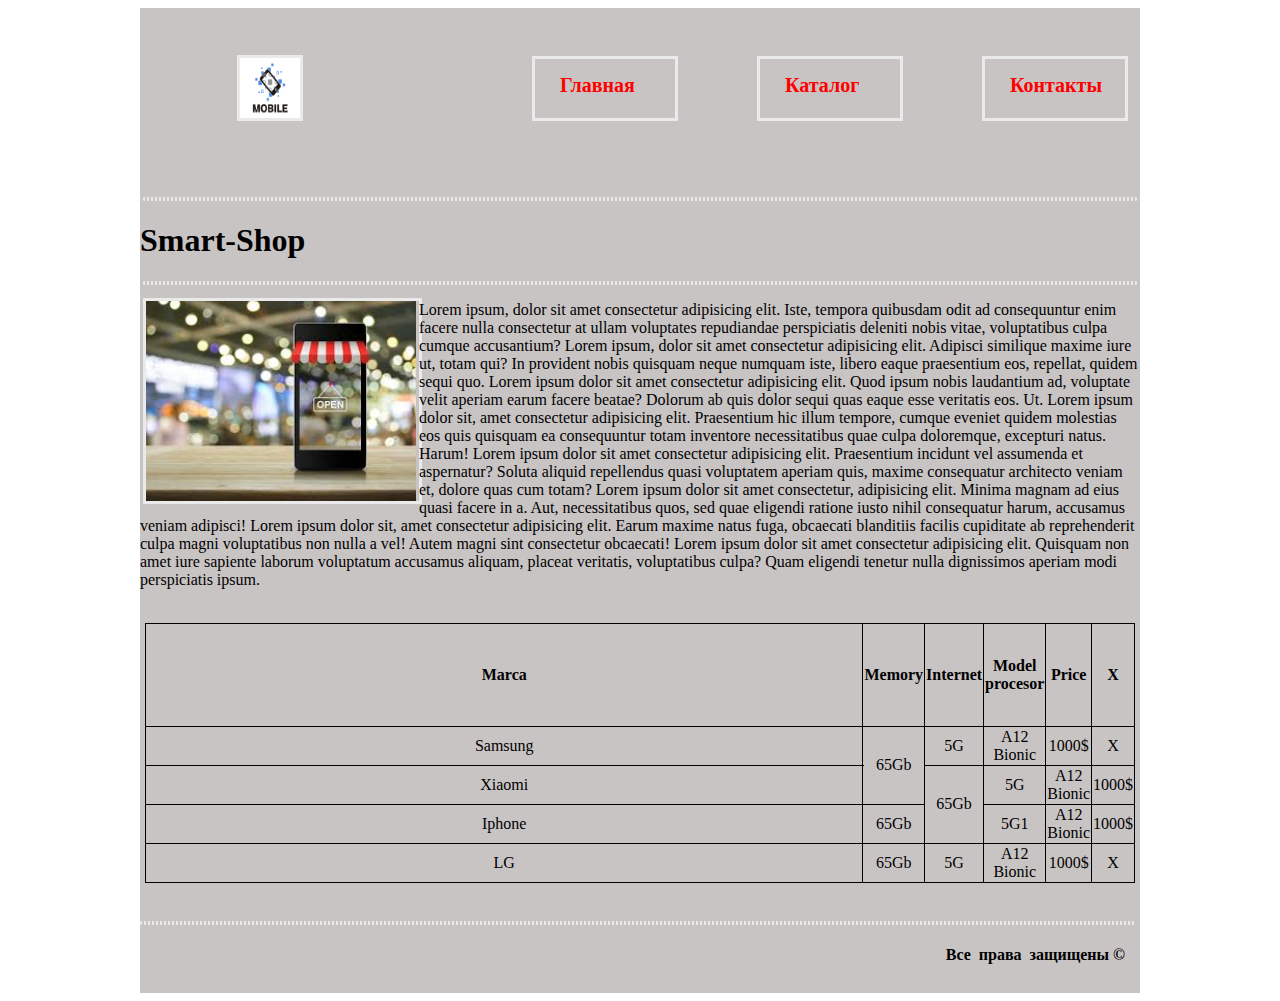
<file: index.html>
<!DOCTYPE html>
<html lang="en">
<head>
    <meta charset="UTF-8">
    <meta http-equiv="X-UA-Compatible" content="IE=edge">
    <meta name="viewport" content="width=device-width, initial-scale=1.0">
    <title>Главная</title>
    <link rel="stylesheet" href="page.css"> 
</head>
<body> 
    <div class="container">
        <div class="header">
            <div class="logo">
                <a href="index.html"><img src="img/logo.png" alt="logo"></a>
            </div>
            <ul class="menu">
                <li><a href="Контакты.html">Контакты</a></li>
                <li><a href="Каталог.html">Каталог</a></li>
                <li><a href="index.html">Главная</a></li>
            </ul>
        </div>

    <div class="content">
        <hr class="hh">
        <h1>
             Smart-Shop
        </h1>
        <hr class="hh">
        
        <p>
            <img src="img/images.jpeg" alt="photo shop">
            Lorem ipsum, dolor sit amet consectetur adipisicing elit. Iste, tempora quibusdam odit ad consequuntur enim facere nulla consectetur at ullam voluptates repudiandae perspiciatis deleniti nobis vitae, voluptatibus culpa cumque accusantium?
            Lorem ipsum, dolor sit amet consectetur adipisicing elit. Adipisci similique maxime iure ut, totam qui? In provident nobis quisquam neque numquam iste, libero eaque praesentium eos, repellat, quidem sequi quo.
            Lorem ipsum dolor sit amet consectetur adipisicing elit. Quod ipsum nobis laudantium ad, voluptate velit aperiam earum facere beatae? Dolorum ab quis dolor sequi quas eaque esse veritatis eos. Ut.
            Lorem ipsum dolor sit, amet consectetur adipisicing elit. Praesentium hic illum tempore, cumque eveniet quidem molestias eos quis quisquam ea consequuntur totam inventore necessitatibus quae culpa doloremque, excepturi natus. Harum!
            Lorem ipsum dolor sit amet consectetur adipisicing elit. Praesentium incidunt vel assumenda et aspernatur? Soluta aliquid repellendus quasi voluptatem aperiam quis, maxime consequatur architecto veniam et, dolore quas cum totam?
            Lorem ipsum dolor sit amet consectetur, adipisicing elit. Minima magnam ad eius quasi facere in a. Aut, necessitatibus quos, sed quae eligendi ratione iusto nihil consequatur harum, accusamus veniam adipisci!
            Lorem ipsum dolor sit, amet consectetur adipisicing elit. Earum maxime natus fuga, obcaecati blanditiis facilis cupiditate ab reprehenderit culpa magni voluptatibus non nulla a vel! Autem magni sint consectetur obcaecati!
            Lorem ipsum dolor sit amet consectetur adipisicing elit. Quisquam non amet iure sapiente laborum voluptatum accusamus aliquam, placeat veritatis, voluptatibus culpa? Quam eligendi tenetur nulla dignissimos aperiam modi perspiciatis ipsum.
        </p>
        <br>

        <table class="table">
            <tr>
                <th colspan="2" >Marca</th>
                <th >Memory</th>
                <th>Internet</th>
                <th>Model procesor</th>
                <th>Price</th>
                <th> X </th>
            </tr>
            <tr>
                <td colspan="2">Samsung</td>
                <td rowspan="2">65Gb</td>
                <td>5G</td>
                <td>A12 Bionic</td>
                <td>1000$</td>
                <td>X</td>
            
            </tr>
            <tr>
                <td colspan="2" >Xiaomi</td>
                <td rowspan="2"> 65Gb</td>
                <td>5G</td>
                <td>A12 Bionic</td>
                <td>1000$</td>
            
            </tr>
            <tr>
                <td colspan="2">Iphone</td>
                <td >65Gb</td>
                <td>5G1</td>
                <td>A12 Bionic</td>
                <td>1000$</td>
            
            </tr>
            <tr>
                <td colspan="2">LG</td>
                <td>65Gb</td>
                <td>5G</td>
                <td>A12 Bionic</td>
                <td>1000$</td>
                <td>X</td>
            
            </tr>
        </table>
    </div>
    <div class="footer">
        <hr class="hh">

        <footer>
            <h4>
            ​   Все​ ​ права​ ​ защищены&nbsp;&copy;
            </h4>
        </footer>
    </div>
</div>
</body>
</html>
</file>
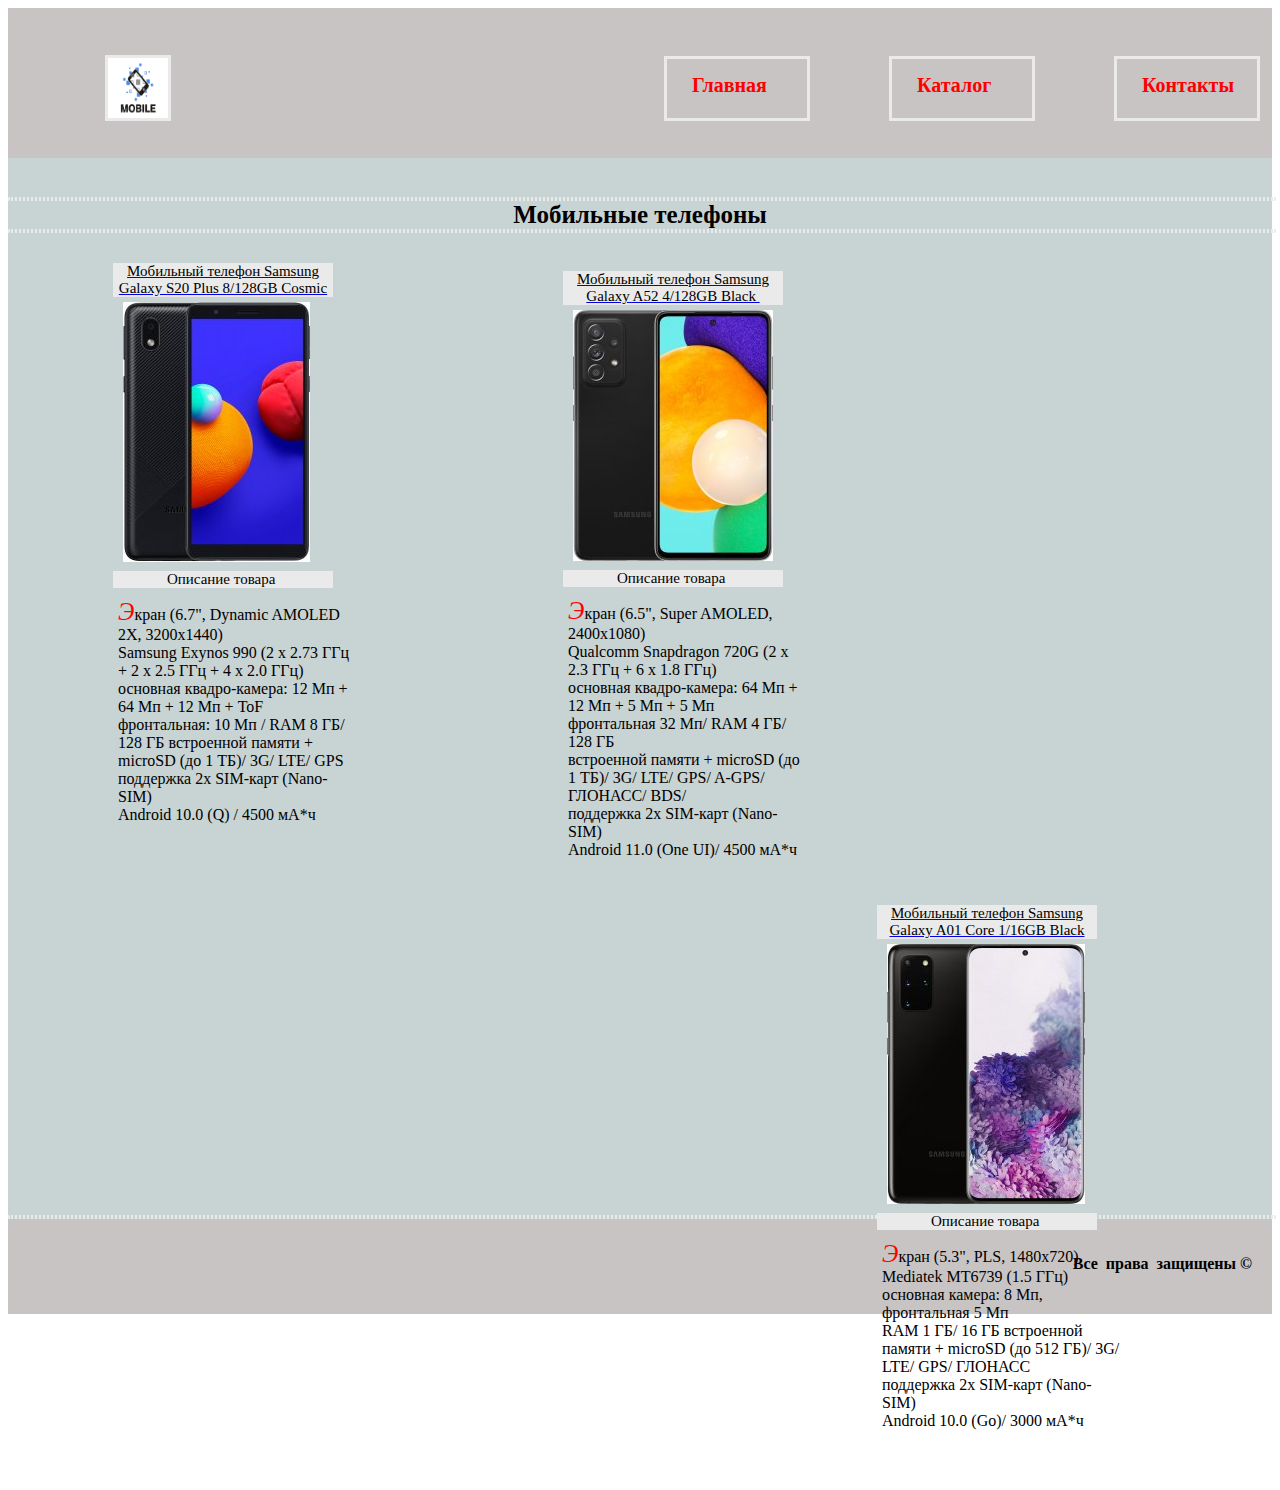
<file: Каталог.html>
<!DOCTYPE html>
<html lang="en">
<head>
    <meta charset="UTF-8">
    <meta http-equiv="X-UA-Compatible" content="IE=edge">
    <meta name="viewport" content="width=device-width, initial-scale=1.0">
    <title>Каталог </title>
    <link rel="stylesheet" href="page.css"> 
</head>
<body>
    <div class="catalogcont">
        <div class="header">
            <div class="logo">
                <a href="index.html"><img src="img/logo.png" alt="logo"></a>
            </div>
            <ul class="menu">
                <li><a href="Контакты.html">Контакты</a></li>
                <li><a href="Каталог.html">Каталог</a></li>
                <li><a href="index.html">Главная</a></li>
            </ul>
        </div>
        <hr class="hh" >
        <h1>Мобильные телефоны</h1>
        <hr class="hh" >

        <div class="c1">
            <a href="Товар​.каталога1.html"><h3>Мобильный телефон Samsung Galaxy A52 4/128GB Black ​</h3></a>
            <a href="Товар​.каталога1.html"><img src="img/166276365.jpg" alt=""></a>
            <h3>Описание​  товара ​</h3>
            <p class="text">
                Экран (6.5", Super AMOLED, 2400x1080)</br> Qualcomm Snapdragon 720G (2 x 2.3 ГГц + 6 x 1.8 ГГц)</br> основная квадро-камера: 64 Мп + 12 Мп + 5 Мп + 5 Мп</br> фронтальная 32 Мп/ RAM 4 ГБ/ 128 ГБ </br>встроенной памяти + microSD (до 1 ТБ)/ 3G/ LTE/ GPS/ A-GPS/ ГЛОНАСС/ BDS/ </br>поддержка 2х SIM-карт (Nano-SIM)</br> Android 11.0 (One UI)/ 4500 мА*ч
            </p>
            </br>
        </div>

        <div class="c2">
            <a href="Товар​.​каталога2.html"><h3>Мобильный телефон Samsung Galaxy S20 Plus 8/128GB Cosmic </h3></a>
            <a href="Товар​.​каталога2.html"><img src="img/143430934.jpg" alt=""></a>
            <h3>Описание​  товара ​</h3>
            <p class="text">
                Экран (6.7", Dynamic AMOLED 2X, 3200x1440)</br> Samsung Exynos 990 (2 x 2.73 ГГц + 2 x 2.5 ГГц + 4 x 2.0 ГГц)</br> основная квадро-камера: 12 Мп + 64 Мп + 12 Мп + ToF</br> фронтальная: 10 Мп / RAM 8 ГБ/ 128 ГБ встроенной памяти + microSD (до 1 ТБ)/ 3G/ LTE/ GPS</br> поддержка 2х SIM-карт (Nano-SIM)</br>Android 10.0 (Q) / 4500 мА*ч
            </p>
            
        </div>  

        <div class="c3">
            <a href="Товар​.каталога3.html"><h3>Мобильный телефон Samsung Galaxy A01 Core 1/16GB Black​</h3></a>
            <a href="Товар​.каталога3.html"><img src="img/21701850.jpg" alt=""></a>
            <h3>Описание​  товара ​</h3>
            <p class="text">
                Экран (5.3", PLS, 1480x720)</br> Mediatek MT6739 (1.5 ГГц)</br> основная камера: 8 Мп, фронтальная 5 Мп</br> RAM 1 ГБ/ 16 ГБ встроенной памяти + microSD (до 512 ГБ)/ 3G/ LTE/ GPS/ ГЛОНАСС</br>поддержка 2х SIM-карт (Nano-SIM)</br> Android 10.0 (Go)/ 3000 мА*ч
            </p>
            
        </div>
        <hr class="hh">
        <footer  class="footer1">
            <h4>
                ​Все​ ​ права​ ​ защищены&nbsp;&copy;
            </h4>
        </footer>
    </div>
    
</body>
</html>
</file>
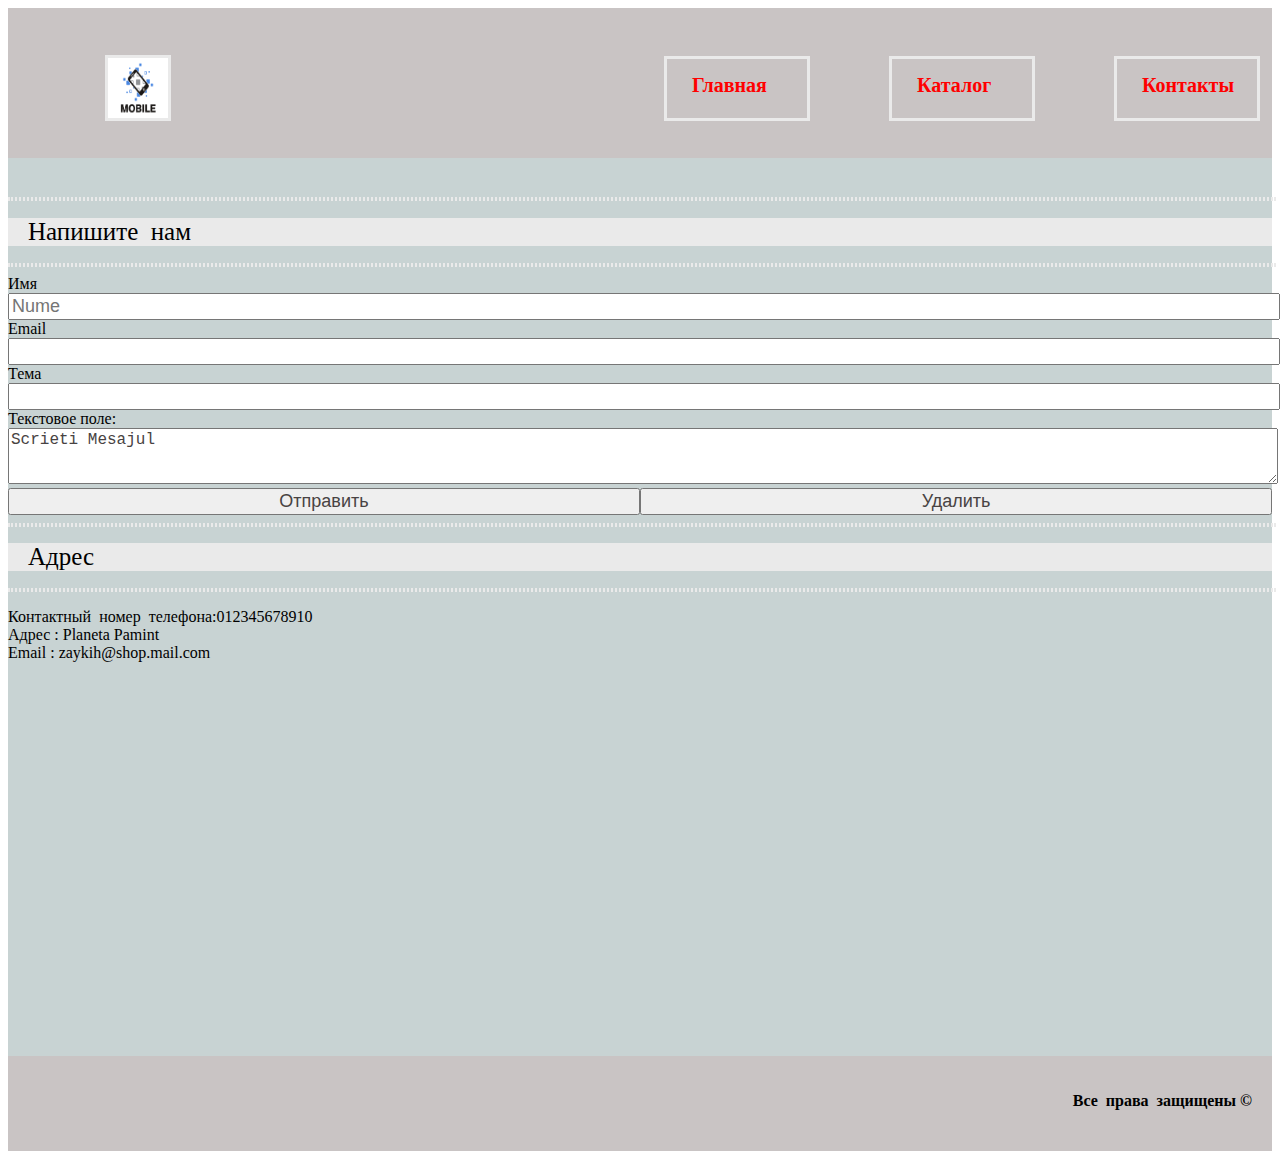
<file: Контакты.html>
<!DOCTYPE html>
<html lang="en">
<head>
    <meta charset="UTF-8">
    <meta http-equiv="X-UA-Compatible" content="IE=edge">
    <meta name="viewport" content="width=device-width, initial-scale=1.0">
    <title>Контакты</title>
    <link rel="stylesheet" href="page.css"> 
</head>
<body>
    <div class="contatepag">
        <div class="header">
            <div class="logo">
                <a href="index.html"><img src="img/logo.png" alt="logo"></a>
            </div>
            <ul class="menu">
                <li><a href="Контакты.html">Контакты</a></li>
                <li><a href="Каталог.html">Каталог</a></li>
                <li><a href="index.html">Главная</a></li>
            </ul>
        </div>
        <hr class="hhr" width="100%">
        <h1>
            Напишите​ ​ нам
        </h1>
        <hr class="hhr"  width="100%">
        <form action="#">
            Имя<input type="text" placeholder="nume"><br>
            Email<input type="email" ><br>
            Тема<input type="text"><br>
            Текстовое​  поле:<br>
            <textarea name="comment">scrieti mesajul </textarea><br>
            <input type="submit" value="отправить"><input type="reset"value="Удалить"><br>
        </form>
        <hr class="hhr">
        <h1>Адрес</h1>
        <hr class="hhr">
        <p>
            Контактный​ ​ номер​ ​ телефона:012345678910 <br>
            Адрес :  Planeta Pamint <br>
            Email : zaykih@shop.mail.com<br>
    
        </p>
        <iframe 
            src="https://www.google.com/maps/embed?pb=!1m14!1m12!1m3!1d43019.24602959886!2d28.140081600000002!3d47.63190665!2m3!1f0!2f0!3f0!3m2!1i1024!2i768!4f13.1!5e0!3m2!1sen!2s!4v1637865611052!5m2!1sen!2s" width="100%" height="300px" style="border:0;" allowfullscreen="" loading="lazy">
        </iframe>
        
        <footer  class="footer1" >
            <h4>
                ​Все​ ​ права​ ​ защищены&nbsp;&copy;
            </h4>
        </footer>
    </div>
</body>
</html>
</file>
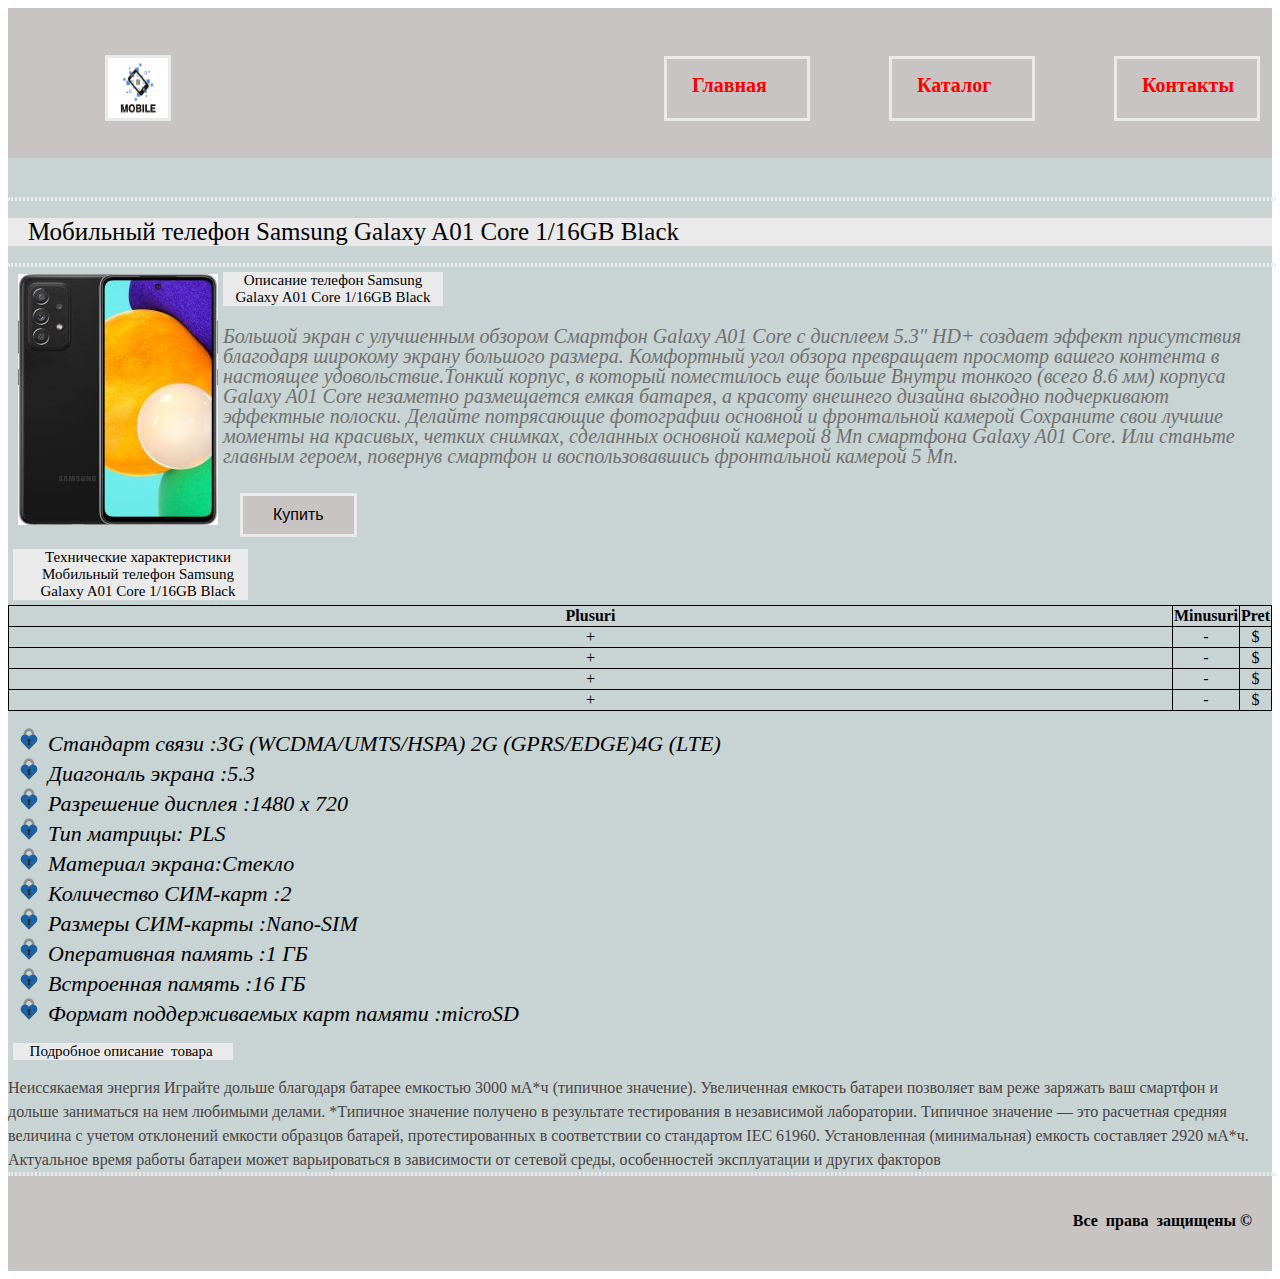
<file: Товар​.каталога1.html>
<!DOCTYPE html>
<html lang="en">
<head>
    <meta charset="UTF-8">
    <meta http-equiv="X-UA-Compatible" content="IE=edge">
    <meta name="viewport" content="width=device-width, initial-scale=1.0">
    <title>Товар​  ​каталога</title>
    <link rel="stylesheet" href="page.css"> 
</head>
<body>
    <div class="header">
        <div class="logo">
            <a href="index.html"><img src="img/logo.png" alt="logo"></a>
        </div>
        <ul class="menu">
            <li><a href="Контакты.html">Контакты</a></li>
            <li><a href="Каталог.html">Каталог</a></li>
            <li><a href="index.html">Главная</a></li>
        </ul>
    </div>
    <div class="t1content">
        <hr>
        <h1>Мобильный телефон Samsung Galaxy A01 Core 1/16GB Black</h1>
        <hr>
        <div class="scrut">
    
            <a href="img/166276365.jpg"target="_blank">
                <img src="img/166276365.jpg" alt="">
            </a>
            <h3>Описание телефон Samsung Galaxy A01 Core 1/16GB Black</h3>
            <p class="des">
                Большой экран с улучшенным обзором
                Смартфон Galaxy A01 Core с дисплеем 5.3" HD+ создает эффект присутствия благодаря широкому экрану большого размера. Комфортный угол обзора превращает просмотр вашего контента в настоящее удовольствие.Тонкий корпус, в который поместилось еще больше
                Внутри тонкого (всего 8.6 мм) корпуса Galaxy A01 Core незаметно размещается емкая батарея, а красоту внешнего дизайна выгодно подчеркивают эффектные полоски.
                Делайте потрясающие фотографии основной и фронтальной камерой
                Сохраните свои лучшие моменты на красивых, четких снимках, сделанных основной камерой 8 Мп смартфона Galaxy A01 Core. Или станьте главным героем, повернув смартфон и воспользовавшись фронтальной камерой 5 Мп.
            </p>
            <button class="button">Купить</button>
        </div>

        <h3 class="teh">Технические характеристики Мобильный телефон Samsung Galaxy A01 Core 1/16GB Black </h3>
        <table class="date">
            <tr>
                <th>Plusuri</th>
                <th>Minusuri</th>
                <th>Pret</th>
            </tr>
            <tr>
                <td>+</td>
                <td>-</td>
                <td>$</td>

            </tr>
            <tr>
                <td>+</td>
                <td>-</td>
                <td>$</td>
            </tr>
            <tr>
                <td>+</td>
                <td>-</td>
                <td>$</td>
            </tr>
            <tr>
                <td>+</td>
                <td>-</td>
                <td>$</td>
            </tr>

        </table>
        <ul class="list">
            <li>Стандарт связи :3G (WCDMA/UMTS/HSPA) 2G (GPRS/EDGE)4G (LTE)</li>
            <li>Диагональ экрана :5.3</li>
            <li>Разрешение дисплея :1480 x 720</li>
            <li>Тип матрицы: PLS</li>
            <li>Материал экрана:Стекло</li>
            <li>Количество СИМ-карт :2</li>
            <li>Размеры СИМ-карты :Nano-SIM</li>
            <li>Оперативная память :1 ГБ</li>
            <li>Встроенная память :16 ГБ</li>
            <li> Формат поддерживаемых карт памяти :microSD</li>
        
        </ul>
    
        <h3>Подробное​  описание​ ​ товара ​</h3>
        <p class="ddes">
            Неиссякаемая энергия
            Играйте дольше благодаря батарее емкостью 3000 мА*ч (типичное значение). Увеличенная емкость батареи позволяет вам реже заряжать ваш смартфон и дольше заниматься на нем любимыми делами.
            *Типичное значение получено в результате тестирования в независимой лаборатории. Типичное значение — это расчетная средняя величина с учетом отклонений емкости образцов батарей, протестированных в соответствии со стандартом IEC 61960. Установленная (минимальная) емкость составляет 2920 мА*ч. Актуальное время работы батареи может варьироваться в зависимости от сетевой среды, особенностей эксплуатации и других факторов
        </p>
        <hr>
    </div>
    <footer  class="footer1">
        <h4>
            ​Все​ ​ права​ ​ защищены&nbsp;&copy;
        </h4>
    </footer>
</body>
</html>
</file>
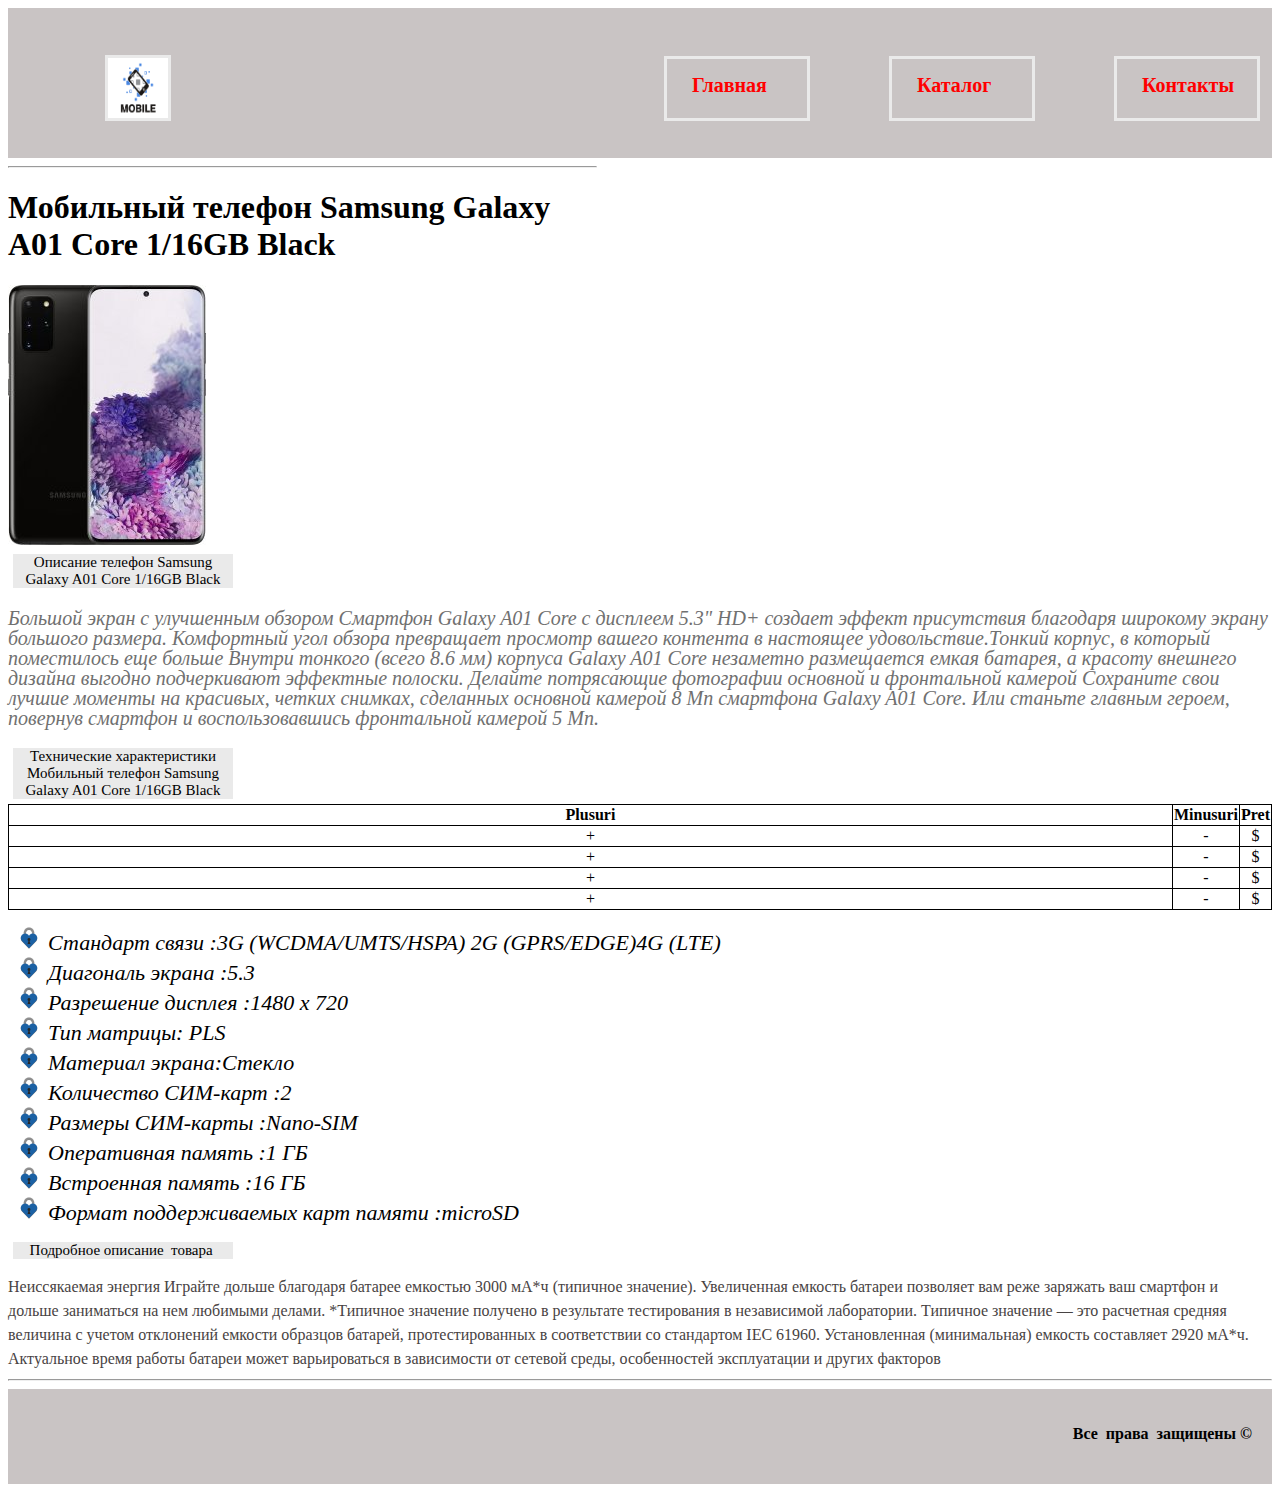
<file: Товар​.каталога3.html>
<!DOCTYPE html>
<html lang="en">
<head>
    <meta charset="UTF-8">
    <meta http-equiv="X-UA-Compatible" content="IE=edge">
    <meta name="viewport" content="width=device-width, initial-scale=1.0">
    <title>Товар​  ​каталога</title>
    <link rel="stylesheet" href="page.css"> 
</head>
<body>
    <div class="header">
        <div class="logo">
            <a href="index.html"><img src="img/logo.png" alt="logo"></a>
        </div>
        <ul class="menu">
            <li><a href="Контакты.html">Контакты</a></li>
            <li><a href="Каталог.html">Каталог</a></li>
            <li><a href="index.html">Главная</a></li>
        </ul>
    </div>
    <hr>

    <h1>Мобильный телефон Samsung Galaxy A01 Core 1/16GB Black​</h1>
    <a href="img/21701850.jpg"target="_blank">
        <img src="img/21701850.jpg" alt="">
    </a>
    <h3>Описание телефон Samsung Galaxy A01 Core 1/16GB Black</h3>
    <p class="des">
        Большой экран с улучшенным обзором
        Смартфон Galaxy A01 Core с дисплеем 5.3" HD+ создает эффект присутствия благодаря широкому экрану большого размера. Комфортный угол обзора превращает просмотр вашего контента в настоящее удовольствие.Тонкий корпус, в который поместилось еще больше
        Внутри тонкого (всего 8.6 мм) корпуса Galaxy A01 Core незаметно размещается емкая батарея, а красоту внешнего дизайна выгодно подчеркивают эффектные полоски.
        Делайте потрясающие фотографии основной и фронтальной камерой
        Сохраните свои лучшие моменты на красивых, четких снимках, сделанных основной камерой 8 Мп смартфона Galaxy A01 Core. Или станьте главным героем, повернув смартфон и воспользовавшись фронтальной камерой 5 Мп.
    </p>
    <h3>Технические характеристики Мобильный телефон Samsung Galaxy A01 Core 1/16GB Black </h3>
    <table class="date">
        <tr>
            <th>Plusuri</th>
            <th>Minusuri</th>
            <th>Pret</th>
        </tr>
        <tr>
            <td>+</td>
            <td>-</td>
            <td>$</td>

        </tr>
        <tr>
            <td>+</td>
            <td>-</td>
            <td>$</td>
        </tr>
        <tr>
            <td>+</td>
            <td>-</td>
            <td>$</td>
        </tr>
        <tr>
            <td>+</td>
            <td>-</td>
            <td>$</td>
        </tr>

    </table>
    <ul class="list">
        <li>Стандарт связи :3G (WCDMA/UMTS/HSPA) 2G (GPRS/EDGE)4G (LTE)</li>
        <li>Диагональ экрана :5.3</li>
        <li>Разрешение дисплея :1480 x 720</li>
        <li>Тип матрицы: PLS</li>
        <li>Материал экрана:Стекло</li>
        <li>Количество СИМ-карт :2</li>
        <li>Размеры СИМ-карты :Nano-SIM</li>
        <li>Оперативная память :1 ГБ</li>
        <li>Встроенная память :16 ГБ</li>
        <li> Формат поддерживаемых карт памяти :microSD</li>
    </ul>
    <h3>Подробное​  описание​ ​ товара ​</h3>
    <p class="ddes">
        Неиссякаемая энергия
        Играйте дольше благодаря батарее емкостью 3000 мА*ч (типичное значение). Увеличенная емкость батареи позволяет вам реже заряжать ваш смартфон и дольше заниматься на нем любимыми делами.
        *Типичное значение получено в результате тестирования в независимой лаборатории. Типичное значение — это расчетная средняя величина с учетом отклонений емкости образцов батарей, протестированных в соответствии со стандартом IEC 61960. Установленная (минимальная) емкость составляет 2920 мА*ч. Актуальное время работы батареи может варьироваться в зависимости от сетевой среды, особенностей эксплуатации и других факторов
    </p>
    <hr>
    <footer  class="footer1">
        <h4>
            ​Все​ ​ права​ ​ защищены&nbsp;&copy;
        </h4>
    </footer>
</body>
</html>
</file>
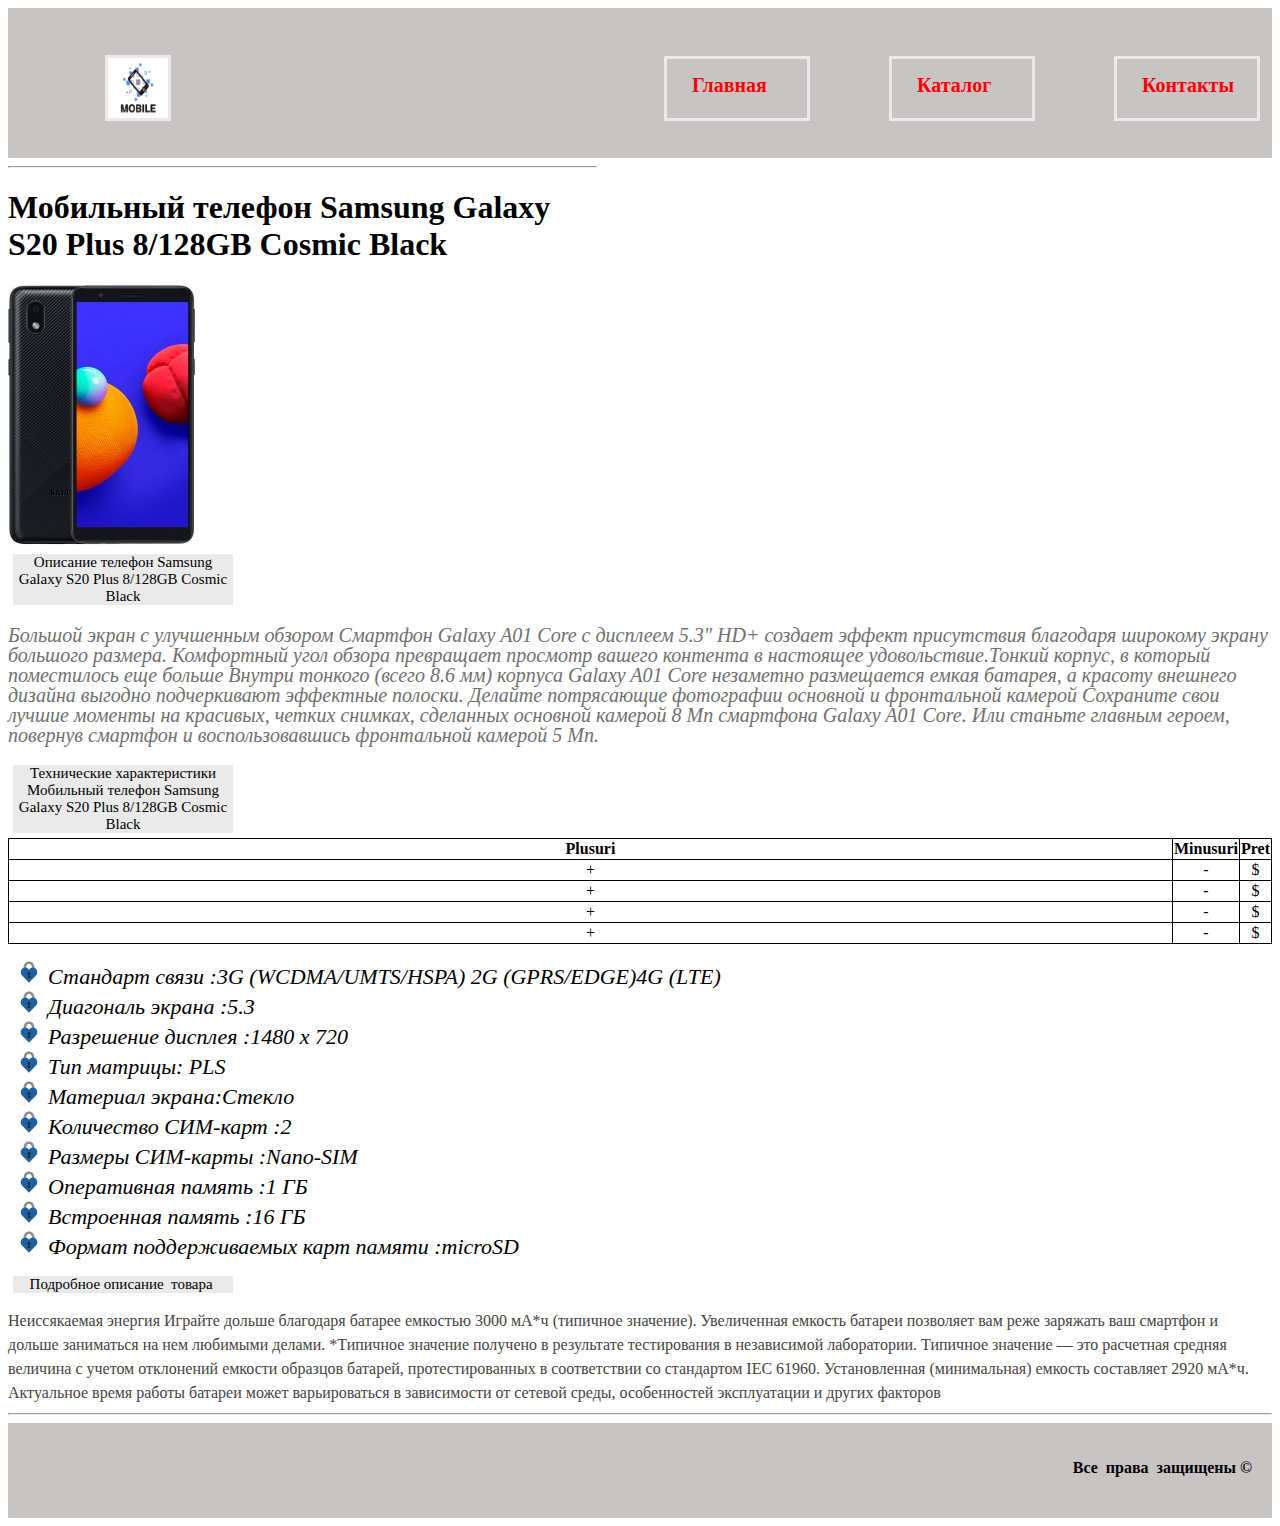
<file: Товар​.​каталога2.html>
<!DOCTYPE html>
<html lang="en">
<head>
    <meta charset="UTF-8">
    <meta http-equiv="X-UA-Compatible" content="IE=edge">
    <meta name="viewport" content="width=device-width, initial-scale=1.0">
    <title>Товар​  ​каталога</title>
    <link rel="stylesheet" href="page.css"> 
</head>
<body>
    <div class="header">
        <div class="logo">
            <a href="index.html"><img src="img/logo.png" alt="logo"></a>
        </div>
        <ul class="menu">
            <li><a href="Контакты.html">Контакты</a></li>
            <li><a href="Каталог.html">Каталог</a></li>
            <li><a href="index.html">Главная</a></li>
        </ul>
    </div>
    <hr>

    <h1>Мобильный телефон Samsung Galaxy S20 Plus 8/128GB Cosmic Black</h1>
        <a href="img/143430934.jpg" target="_blank">
    <img src="img/143430934.jpg" alt="">
    </a>
    <h3>Описание телефон Samsung Galaxy S20 Plus 8/128GB Cosmic Black</h3>
    <p class="des">
        Большой экран с улучшенным обзором
        Смартфон Galaxy A01 Core с дисплеем 5.3" HD+ создает эффект присутствия благодаря широкому экрану большого размера. Комфортный угол обзора превращает просмотр вашего контента в настоящее удовольствие.Тонкий корпус, в который поместилось еще больше
        Внутри тонкого (всего 8.6 мм) корпуса Galaxy A01 Core незаметно размещается емкая батарея, а красоту внешнего дизайна выгодно подчеркивают эффектные полоски.
        Делайте потрясающие фотографии основной и фронтальной камерой
        Сохраните свои лучшие моменты на красивых, четких снимках, сделанных основной камерой 8 Мп смартфона Galaxy A01 Core. Или станьте главным героем, повернув смартфон и воспользовавшись фронтальной камерой 5 Мп.
    </p>
    <h3>Технические характеристики Мобильный телефон Samsung Galaxy S20 Plus 8/128GB Cosmic Black </h3>
    <table class="date">
        <tr>
            <th>Plusuri</th>
            <th>Minusuri</th>
            <th>Pret</th>
        </tr>
        <tr>
            <td>+</td>
            <td>-</td>
            <td>$</td>

        </tr>
        <tr>
            <td>+</td>
            <td>-</td>
            <td>$</td>
        </tr>
        <tr>
            <td>+</td>
            <td>-</td>
            <td>$</td>
        </tr>
        <tr>
            <td>+</td>
            <td>-</td>
            <td>$</td>
        </tr>

    </table>
    <ul class="list">
        <li>Стандарт связи :3G (WCDMA/UMTS/HSPA) 2G (GPRS/EDGE)4G (LTE)</li>
        <li>Диагональ экрана :5.3</li>
        <li>Разрешение дисплея :1480 x 720</li>
        <li>Тип матрицы: PLS</li>
        <li>Материал экрана:Стекло</li>
        <li>Количество СИМ-карт :2</li>
        <li>Размеры СИМ-карты :Nano-SIM</li>
        <li>Оперативная память :1 ГБ</li>
        <li>Встроенная память :16 ГБ</li>
        <li> Формат поддерживаемых карт памяти :microSD</li>
    </ul>
    <h3>Подробное​  описание​ ​ товара ​</h3>
    <p class="ddes">
        Неиссякаемая энергия
        Играйте дольше благодаря батарее емкостью 3000 мА*ч (типичное значение). Увеличенная емкость батареи позволяет вам реже заряжать ваш смартфон и дольше заниматься на нем любимыми делами.
        *Типичное значение получено в результате тестирования в независимой лаборатории. Типичное значение — это расчетная средняя величина с учетом отклонений емкости образцов батарей, протестированных в соответствии со стандартом IEC 61960. Установленная (минимальная) емкость составляет 2920 мА*ч. Актуальное время работы батареи может варьироваться в зависимости от сетевой среды, особенностей эксплуатации и других факторов
    </p>
    <hr>
    <footer  class="footer1">
        <h4>
            ​Все​ ​ права​ ​ защищены&nbsp;&copy;
        </h4>
    </footer>
</body>
</html>
</file>
<file: page.css>
body{
    background-color: ​#f8f8f8;
}
.menu > li{
    font-style: normal;
    font-size: 20px;
    list-style-type: none;
    font-weight: 900;
    color: black;
    width: 100px;
    height: 24px; 
    outline: 3px solid #eaeaea;
}
.menu li:hover{
    outline:none;
}

.menu li {
    display: inline;
    position: relative;
    bottom: 79px;
    float: right;
    margin-left: 70px;
    margin-right: 15px;
    padding-top: 15px;
    padding-right: 15px;
    padding-bottom: 20px;
    padding-left: 25px;
}
.menu li a {
    text-decoration: none;
}
.menu li a:link {
    color: red;
}
.menu li a:visited {
    color: black;
}
.menu li a:hover {
    color: blue;
    background-color:#eaeaea;
}
.menu li a:active{
    color: yellow;
}
.cotent h1,h3{
    color:black;
    font-size: 30px;
    font-weight: 400;
    background-color:#eaeaea;
    
}
.des {
    color: #707070;
    font-size: 20px; 
    font-style: italic;
    line-height: 20px;
}
.ddes{
    color:#484343;
    font-size: 16px;
    font-weight: 400;
    line-height: 24px;
    text-align: left;
    margin-bottom: 0 ;
}
.list li {
    list-style-image: url(img/qtpass-icon-icon\ \(1\).png);
    list-style-position: outside;
    font-size: 22px;
    font-style: oblique;
}
input{
    width: 100%;
    font-size: 18px;
    font-style: unset;
    color: #484343;
    text-transform: capitalize
}
textarea{
    width: 100%;
    height: 50px;
    font-size: 16px;
    font-style: unset;
    color: #484343;
    text-transform: capitalize;
}

input[type=submit],[type=reset]{
    width: 50%;
}

.logo img:hover{
    outline:none;
}


input[type=email]:hover{
    color:blue ;
    background-color:rgb(222, 222, 240) ;
}
.date, th, td {
    border: 1px solid black;
    width: 100%;
    border-collapse: collapse;
    text-align: center;
}
.text:first-letter {
    color: red;
    text-transform: capitalize;
    font-size: 25px;
    font-style: italic;
    
}

.table td,th{
    border: 1px solid black;
}

.table {
    border-collapse: collapse;
    width: 50%;   
}

tr:hover {background-color: #eaeaea;}

.table th{
    height: 100px;
}
.container{
    width: 1000px;
    margin:0 auto;
}
.header{
    background-color: #c9c4c4;
    height: 150px;
}
.content{
    background-color: #c9c4c4;
    height: 750px;
}
.footer{
    background-color: #c9c4c4;
    height: 80px;
    text-align: right;
    padding-top: 5px;
    padding-right: 15px;
    margin: 0 auto;

}
.footer1{
    background-color: #c9c4c4;
    height: 80px;
    text-align: right;
    padding-top: 15px;
    padding-right: 20px;
    margin: 0 auto;

}
.logo img {
    width: 60px;
    height: 60px;
    margin: 0 auto;
    margin-top: 50px;
    margin-left: 100px;
    outline: 3px solid #eaeaea;
    
}
.hh{
    border: 2px dotted #eaeaea;
    border-radius: 5px;
    width: 990px;
}
.content img:hover{
    outline:none;
}
.content img {
    width: 270px; 
    height: 200px;
    outline: 3px solid #eaeaea;
    float: left;
    padding-right: 3px;
    margin-left: 6px
}
.table{
    width: 990px;
    margin-left: 5px;
}
.t1content{
    width: 100%;
    height: 100%;
    background-color: rgb(200, 211, 211);
    margin:  0 auto;
}
.t1content hr {
    border: 2px dotted #eaeaea;
    border-radius: 5px;
    width: 100%;
    margin: 0;
}
.t1content h1{
    color: black;
    font-size: 25px;
    font-weight: 400;
    background-color: #eaeaea;
    padding-left: 20px;
}
.scrut {
    width: 100%;
}
.scrut h3{
    position: relative;
    overflow: hidden;
    
}
.scrut img{
    float: left;
    padding-left: 10px;
    padding-top: 2px;
    padding-right: 5px;
    padding-bottom: 10px;
}
.des p {
    float:right;
    overflow: hidden;
    margin: 0 auto;
    padding-top: 10px;
}
.teh {
    position: relative;
    clear: both;
    padding-left: 15px;
}
.button{
    background-color: #c9c4c4;
    border: none;
    color: black;
    padding: 10px 30px;
    text-align: center;
    text-decoration: none;
    display: inline-block;
    font-size: 16px;
    margin: 10px 20px;
    cursor: pointer;
    outline: 3px solid #eaeaea
}
.button:hover{
    outline:none;
}

.button:active {
  background-color: #eaeaea;
  box-shadow: 0 5px #666;
  transform: translateY(4px);
}
.catalogcont{
    background-color: rgb(200, 211, 211);

}
.c1 {
    display:inline-block;
    margin-left: 150px;
    margin-right: 100px;
    margin-top: 15px;

}
.c1 img{
    padding-left: 5px;
}
.c2{
    float: left;
    width: 300px;
    height: 200px;
    margin-top: 25px;
    margin-left: 100px;

}
.c3{
    float: right;
    width: 300px;
    height: 300px;
    margin-top: 25px;
    margin-right: 100px;
    margin-bottom: 15px;
    margin-left: 20px;

}
.catalogcont h1{
    margin: 0 auto;
    text-align: center;
    font-size: 25px;
}
.catalogcont hr{
    border: 2px dotted #eaeaea;
    border-radius: 5px;
    width: 100%;
    margin: 0;
}
.c1 a, h3{
    width: 220px;
    font-size: 15px;
    margin:  5px ;
    text-align: center;

}
.text{
    width: 240px;
    height: 250px;
    margin: 10px;
}
.c3 img{
    margin-left: 15px;
}
.c2 img{
    margin-left: 15px;
}
iframe{
    width: 100%;
    height: 374px;
}
.contatepag{
    background-color:rgb(200, 211, 211) ;
}
.hhr {
    border: 2px dotted #eaeaea;
    width: 100%;
    margin: 10;
}
.contatepag h1{
    color: black;
    font-size: 25px;
    font-weight: 400;
    background-color: #eaeaea;
    padding-left: 20px;
}
</file>
